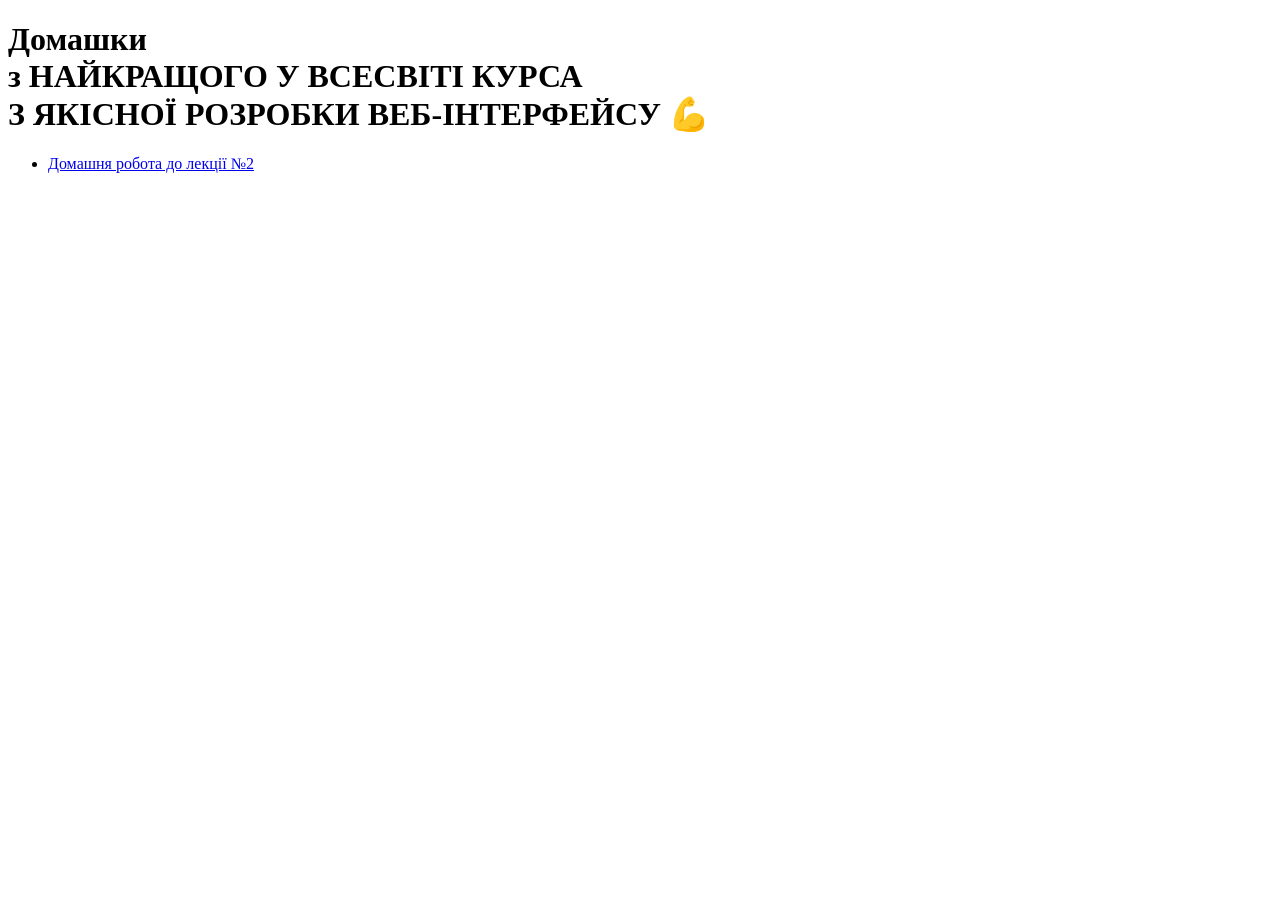
<file: index.html>
<!doctype html>
<html lang="uk">
  <head>
    <meta charset="UTF-8">
    <meta name="viewport" content="width=device-width, initial-scale=1.0">
    <title>
      Домашки 💪
    </title>
  </head>
  <body>
    <main>
        <h1>Домашки <br>з НАЙКРАЩОГО У ВСЕСВІТІ КУРСА <br>З ЯКІСНОЇ РОЗРОБКИ ВЕБ-ІНТЕРФЕЙСУ 💪</h1>
      <ul>
        <li><a href="lesson_02/index.html">Домашня робота до лекції №2</a></li>
        <!-- <li><a href="lesson_03/index.html">Домашня робота до лекції №3</a></li> -->
      </ul>
    </main>
  </body>
</html>
</file>
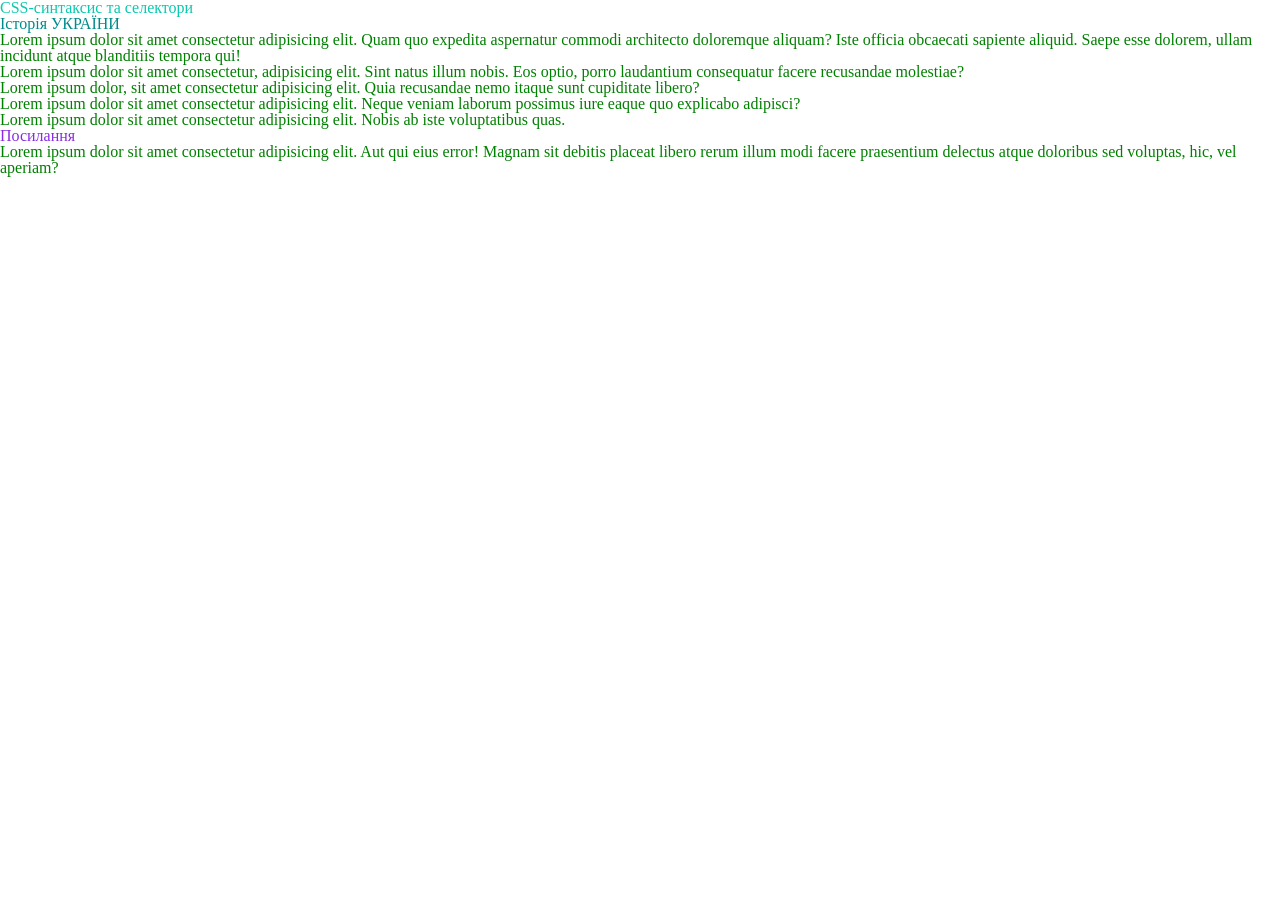
<file: lesson_03/index.html>
<!DOCTYPE html>
<!-- Ukraine - uk -->
<!-- Мова не визначена - zxx -->
<!-- Коди мов https://html-css.co.ua/html/lang-kodu-mov/ -->
<html lang="uk">

<head>
  <meta charset="UTF-8">
  <meta name="viewport" content="width=device-width, initial-scale=1.0">
  <link rel="stylesheet" href="css/reset.css">
  <link rel="stylesheet" href="css/style.css">
  <title>Домашка 03</title>
  <style>
    /* Вариант підключення  */
    h1 {
      color: rgb(9, 201, 175);
    }
  </style>
</head>

<body>
  <header>
    <h1 class="main-title">CSS-синтаксис та селектори</h1>
  </header>
  <main>

    <div class="article">
      <h2 class="title">Історія УКРАЇНИ</h2>

      <div class="text">
        <p>Lorem ipsum dolor sit amet consectetur adipisicing elit. Quam quo expedita aspernatur commodi architecto
          doloremque aliquam? Iste officia obcaecati sapiente aliquid. Saepe esse dolorem, ullam incidunt atque
          blanditiis
          tempora qui!</p>
        <p>Lorem ipsum dolor sit amet consectetur, adipisicing elit. Sint natus illum nobis. Eos optio, porro laudantium
          consequatur facere recusandae molestiae?</p>
        <p>Lorem ipsum dolor, sit amet consectetur adipisicing elit. Quia recusandae nemo itaque sunt cupiditate libero?
        </p>
        <p>Lorem ipsum dolor sit amet consectetur adipisicing elit. Neque veniam laborum possimus iure eaque quo
          explicabo
          adipisci?</p>
        <p>Lorem ipsum dolor sit amet consectetur adipisicing elit. Nobis ab iste voluptatibus quas.</p>
      </div>
      <a href="#" class="link" title="посилання">Посилання</a>
    </div>


    <p>Lorem ipsum dolor sit amet consectetur adipisicing elit. Aut qui eius error! Magnam sit debitis placeat libero
      rerum illum modi facere praesentium delectus atque doloribus sed voluptas, hic, vel aperiam?</p>
  </main>
  <footer></footer>
</body>

</html>
</file>
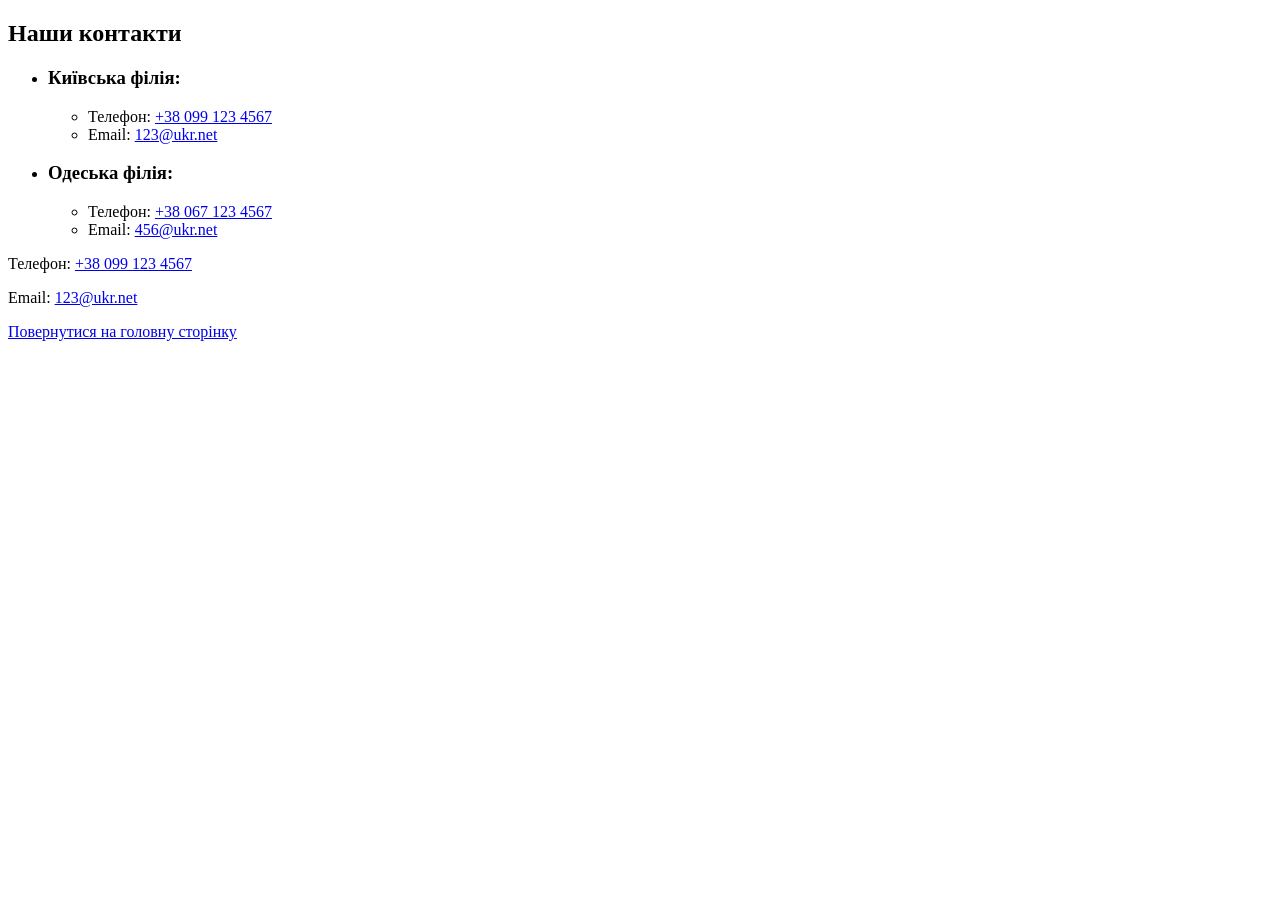
<file: lesson_02/contacts.html>
<!doctype html>
<html lang="ua">
  <head>
    <meta charset="UTF-8" />
    <meta name="viewport" content="width=device-width, initial-scale=1.0" />
    <title>Контакти</title>
  </head>
  <body>
    <h2>Наши контакти</h2>
    <ul>
      <li>
        <h3>Київська філія:</h3>
        <ul>
          <li>Телефон: <a href="tel:+380991234567">+38 099 123 4567</a></li>
          <li>Email: <a href="mailto:123@ukr.net">123@ukr.net</a></li>
        </ul>
      </li>
      <li>
        <h3>Одеська філія:</h3>
        <ul>
          <li>Телефон: <a href="tel:+380671234567">+38 067 123 4567</a></li>
          <li>Email: <a href="mailto:456@ukr.net">456@ukr.net</a></li>
        </ul>
      </li>
    </ul>

    <p>Телефон: <a href="tel:+380991234567">+38 099 123 4567</a></p>
    <p>Email: <a href="mailto:123@ukr.net">123@ukr.net</a></p>
    <a href="index.html">Повернутися на головну сторінку</a>
  </body>
</html>
</file>
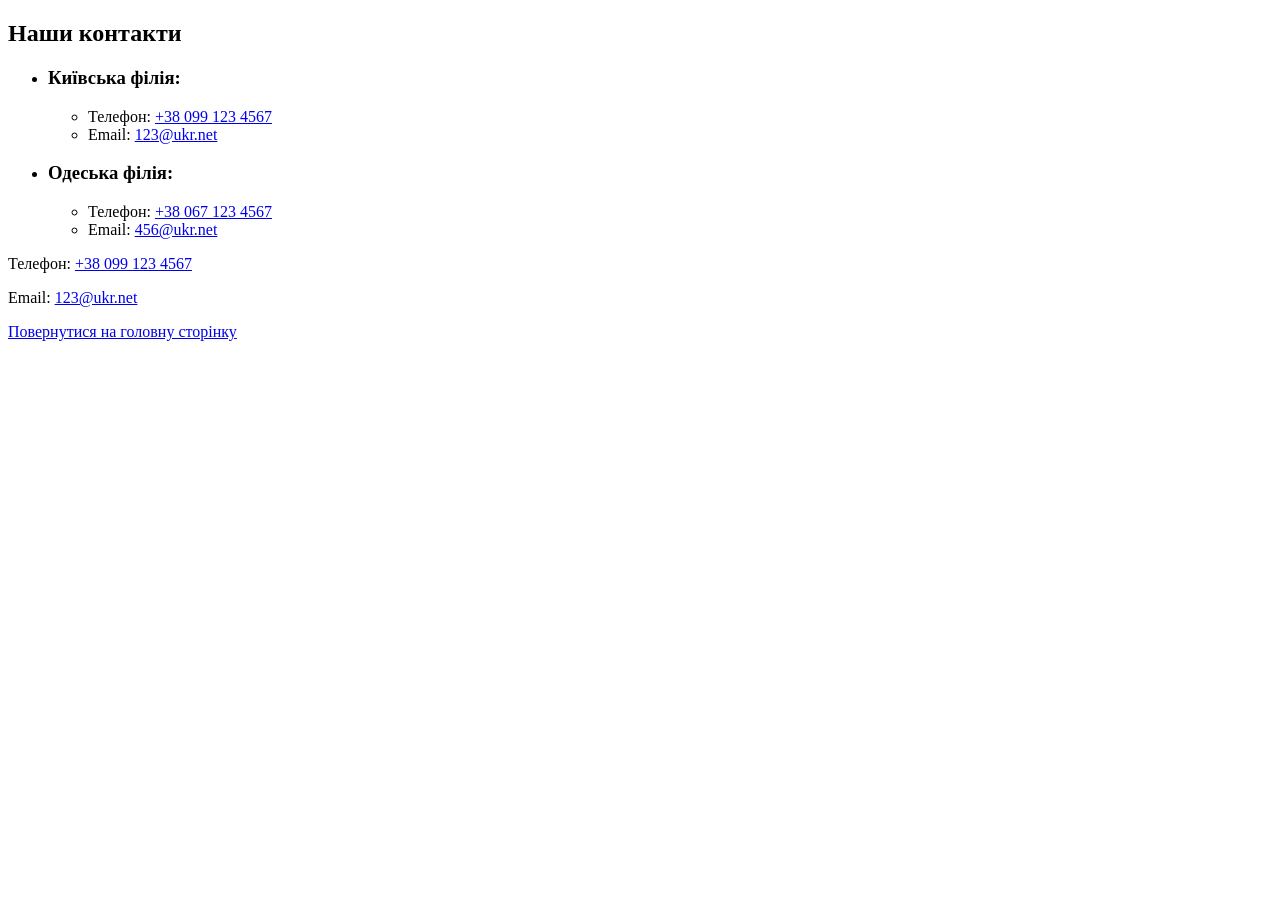
<file: lesson_03/contacts.html>
<!doctype html>
<html lang="ua">
  <head>
    <meta charset="UTF-8" />
    <meta name="viewport" content="width=device-width, initial-scale=1.0" />
    <title>Контакти</title>
  </head>
  <body>
    <h2>Наши контакти</h2>
    <ul>
      <li>
        <h3>Київська філія:</h3>
        <ul>
          <li>Телефон: <a href="tel:+380991234567">+38 099 123 4567</a></li>
          <li>Email: <a href="mailto:123@ukr.net">123@ukr.net</a></li>
        </ul>
      </li>
      <li>
        <h3>Одеська філія:</h3>
        <ul>
          <li>Телефон: <a href="tel:+380671234567">+38 067 123 4567</a></li>
          <li>Email: <a href="mailto:456@ukr.net">456@ukr.net</a></li>
        </ul>
      </li>
    </ul>

    <p>Телефон: <a href="tel:+380991234567">+38 099 123 4567</a></p>
    <p>Email: <a href="mailto:123@ukr.net">123@ukr.net</a></p>
    <a href="index.html">Повернутися на головну сторінку</a>
  </body>
</html>
</file>
<file: lesson_03/css/style.css>
/* Підключення RESET, ще варіант  */
/* @import url("reset.css"); */
/* ==================== */
/* №0 Селектор «зірочка» */
*{
   color: red;
}
/* №1 Селетор Тегу */
p{
   color: green;
}

h2{
   color: darkcyan;
}
/* №2 ОСНОВНИЙ!!  Селетор класу */
/* приклади іменування класів: title, link, row/column, block/box, list/items/item  */
.text {
   color: rgb(146, 14, 113);
}

/* №3 Селектор ID це один єдиний об'єкт */

/* №4 Селектор атрибутів */
/* [class*="tl"]{} */
[title*="посилання"]{
   color: blueviolet;
   /* text-decoration: underline; */
}
</file>
